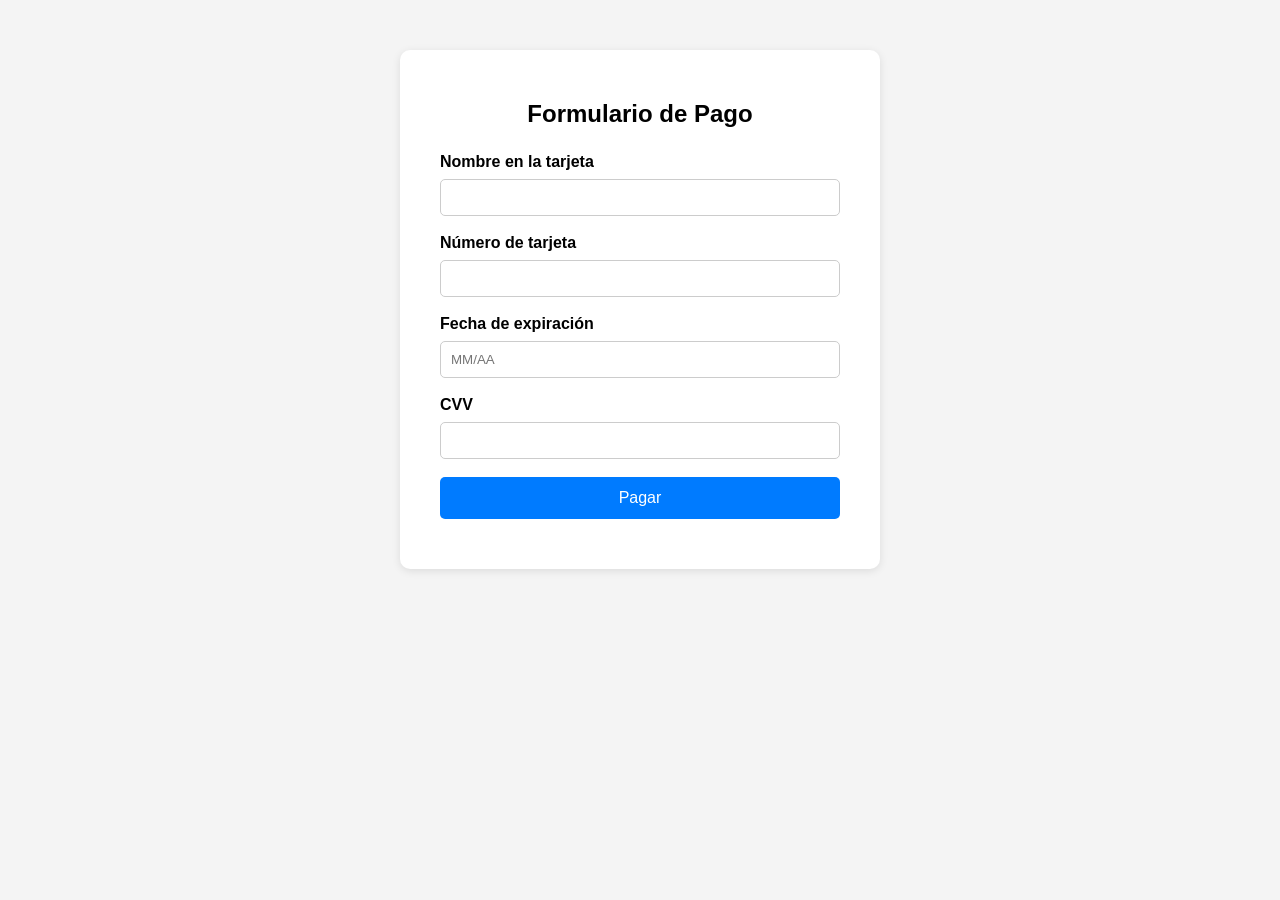
<file: pasarela/index.html>
<!DOCTYPE html>
<html lang="es">
<head>
    <meta charset="UTF-8">
    <meta name="viewport" content="width=device-width, initial-scale=1.0">
    <title>Pasarela de Pago</title>
    <link rel="stylesheet" href="styles.css">
</head>
<body>
    <div class="payment-container">
        <h2>Formulario de Pago</h2>
        <form id="paymentForm" action="procesar_pago.php" method="POST">
            <label for="cardName">Nombre en la tarjeta</label>
            <input type="text" id="cardName" name="cardName" required>

            <label for="cardNumber">Número de tarjeta</label>
            <input type="text" id="cardNumber" name="cardNumber" maxlength="16" required>

            <label for="expiry">Fecha de expiración</label>
            <input type="text" id="expiry" name="expiry" placeholder="MM/AA" maxlength="5" required>

            <label for="cvv">CVV</label>
            <input type="text" id="cvv" name="cvv" maxlength="4" required>

            <button type="submit">Pagar</button>
        </form>
        <div id="paymentMessage"></div>
    </div>
    <script src="script.js"></script>
</body>
</html>
</file>
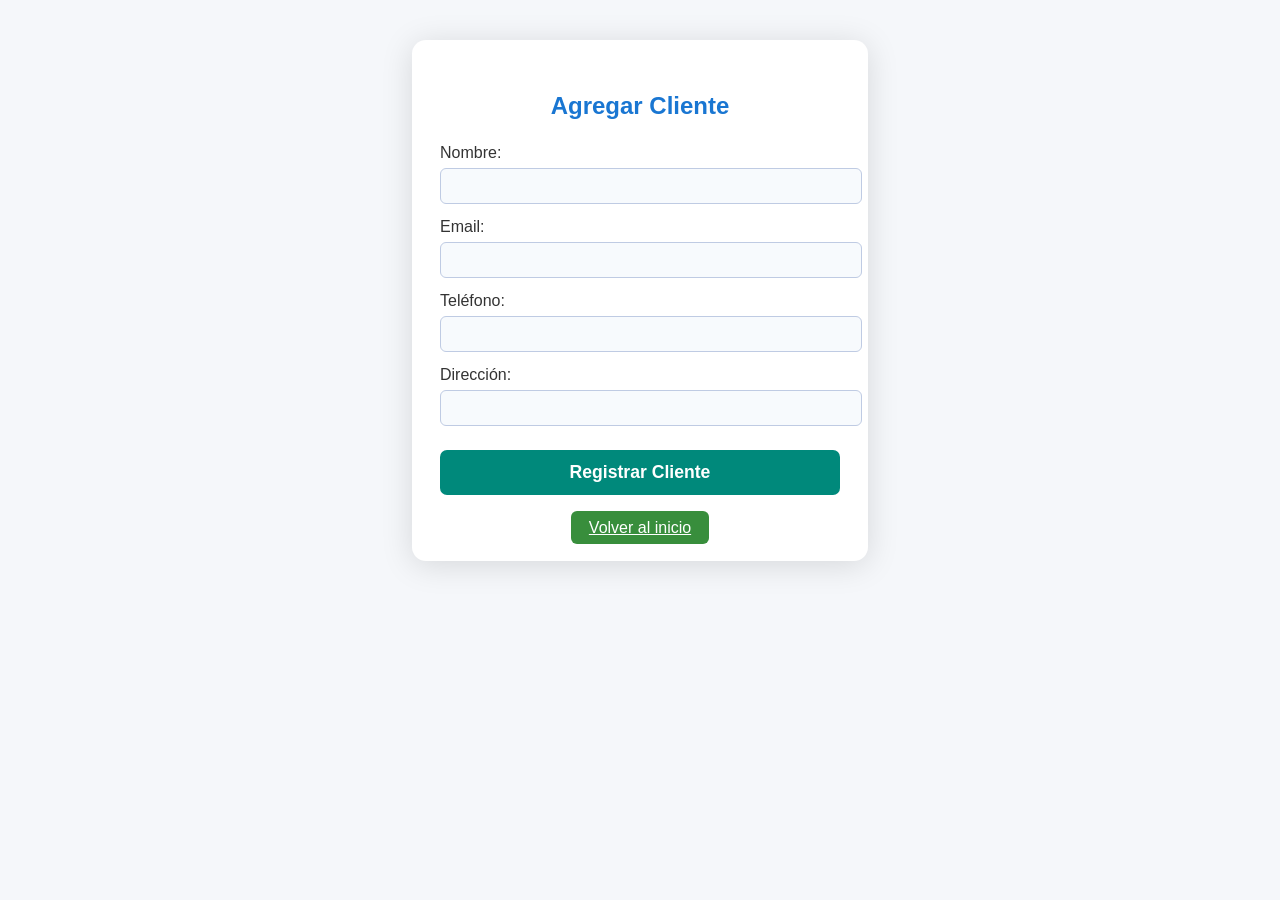
<file: agregar_cliente.html>
<!DOCTYPE html>
<html lang="es">
<head>
    <meta charset="UTF-8">
    <title>Agregar Cliente</title>
    <link rel="stylesheet" href="styles.css">
    <style>
        .form-agregar {
            max-width: 400px;
            margin: 40px auto;
            padding: 32px 28px 24px 28px;
            background: #fff;
            border-radius: 14px;
            box-shadow: 0 4px 32px rgba(0,0,0,0.13);
        }
        .form-agregar h2 {
            color: #1976d2;
            text-align: center;
            margin-bottom: 24px;
        }
        .form-agregar label {
            display: block;
            font-weight: 500;
            margin-bottom: 6px;
            color: #333;
        }
        .form-agregar input {
            width: 100%;
            padding: 8px 10px;
            border-radius: 6px;
            border: 1px solid #bfcbe3;
            font-size: 1rem;
            margin-bottom: 14px;
            background: #f7fafd;
        }
        .form-agregar button {
            width: 100%;
            background: #00897b;
            color: #fff;
            border: none;
            border-radius: 7px;
            padding: 12px 0;
            font-size: 1.1rem;
            font-weight: bold;
            margin-top: 10px;
            cursor: pointer;
            transition: background 0.2s;
        }
        .form-agregar button:hover {
            background: #00695c;
        }
        .form-agregar .btn-pedido-nav {
            margin: 0 8px;
        }
    </style>
</head>
<body>
    <div class="form-agregar">
        <h2>Agregar Cliente</h2>
        <form id="form-cliente" action="php/registrar_cliente.php" method="POST" onsubmit="return validarCliente()">
            <label>Nombre:</label>
            <input type="text" name="nombre" id="nombre_cliente" required>
            <label>Email:</label>
            <input type="email" name="email" id="email_cliente" required>
            <label>Teléfono:</label>
            <input type="text" name="telefono" id="telefono_cliente">
            <label>Dirección:</label>
            <input type="text" name="direccion" id="direccion_cliente">
            <button type="submit">Registrar Cliente</button>
        </form>
        <div style="text-align:center; margin-top:24px;">
            <a href="index.php" class="btn-pedido-nav">Volver al inicio</a>
        </div>
    </div>
    <script>
    function validarCliente() {
        if (document.getElementById('nombre_cliente').value.trim() === '') {
            alert('El nombre del cliente es obligatorio.');
            return false;
        }
        if (document.getElementById('email_cliente').value.trim() === '') {
            alert('El email es obligatorio.');
            return false;
        }
        return true;
    }
    </script>
</body>
</html>
</file>
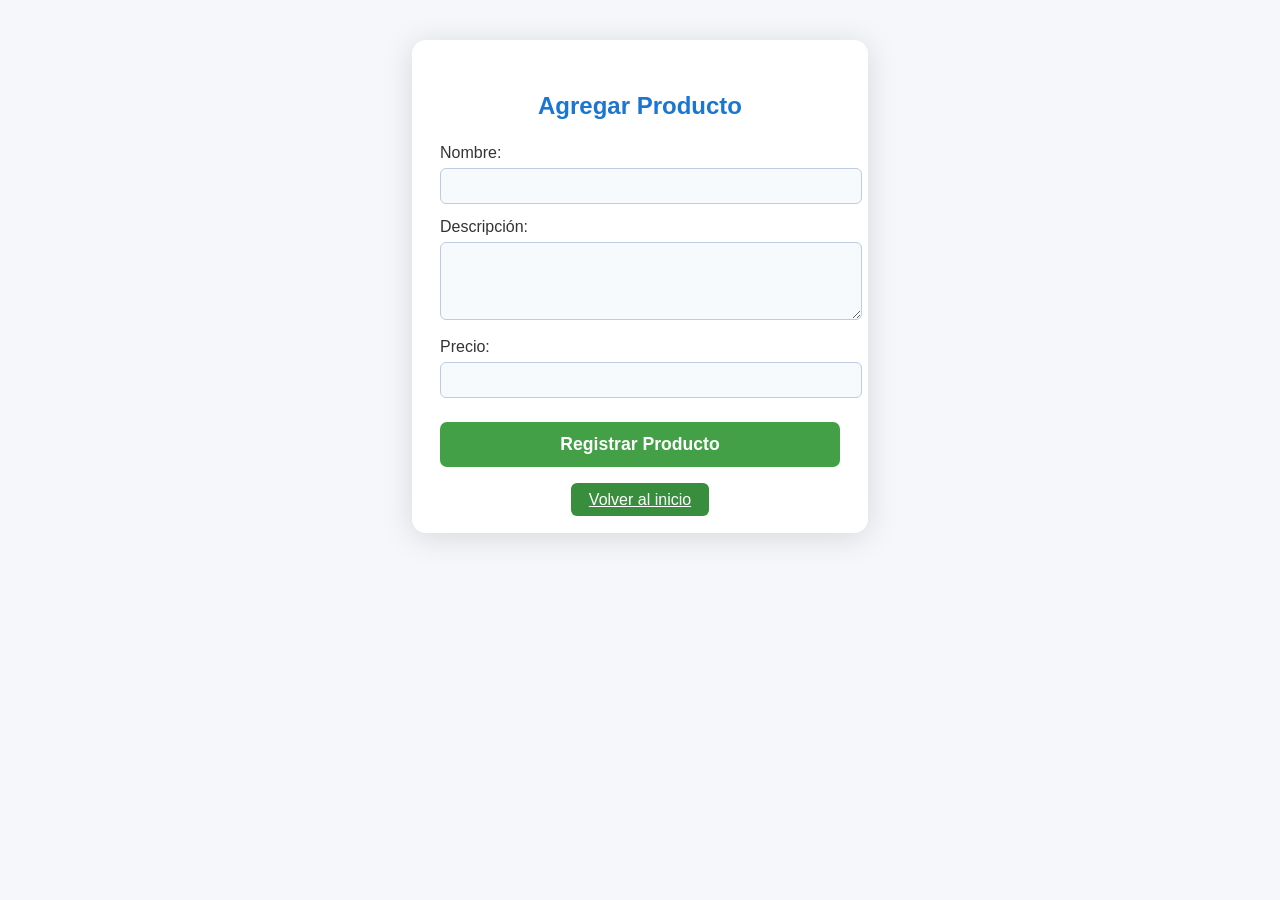
<file: agregar_producto.html>
<!DOCTYPE html>
<html lang="es">
<head>
    <meta charset="UTF-8">
    <title>Agregar Producto</title>
    <link rel="stylesheet" href="styles.css">
    <style>
        .form-agregar {
            max-width: 400px;
            margin: 40px auto;
            padding: 32px 28px 24px 28px;
            background: #fff;
            border-radius: 14px;
            box-shadow: 0 4px 32px rgba(0,0,0,0.13);
        }
        .form-agregar h2 {
            color: #1976d2;
            text-align: center;
            margin-bottom: 24px;
        }
        .form-agregar label {
            display: block;
            font-weight: 500;
            margin-bottom: 6px;
            color: #333;
        }
        .form-agregar input, .form-agregar textarea {
            width: 100%;
            padding: 8px 10px;
            border-radius: 6px;
            border: 1px solid #bfcbe3;
            font-size: 1rem;
            margin-bottom: 14px;
            background: #f7fafd;
        }
        .form-agregar textarea {
            resize: vertical;
            min-height: 60px;
        }
        .form-agregar button {
            width: 100%;
            background: #43a047;
            color: #fff;
            border: none;
            border-radius: 7px;
            padding: 12px 0;
            font-size: 1.1rem;
            font-weight: bold;
            margin-top: 10px;
            cursor: pointer;
            transition: background 0.2s;
        }
        .form-agregar button:hover {
            background: #388e3c;
        }
        .form-agregar .btn-pedido-nav {
            margin: 0 8px;
        }
    </style>
</head>
<body>
    <div class="form-agregar">
        <h2>Agregar Producto</h2>
        <form id="form-producto" action="php/registrar_producto.php" method="POST" onsubmit="return validarProducto()">
            <label>Nombre:</label>
            <input type="text" name="nombre" id="nombre_producto" required>
            <label>Descripción:</label>
            <textarea name="descripcion" id="descripcion_producto" required></textarea>
            <label>Precio:</label>
            <input type="number" name="precio" id="precio_producto" min="0" required>
            <button type="submit">Registrar Producto</button>
        </form>
        <div style="text-align:center; margin-top:24px;">
            <a href="index.php" class="btn-pedido-nav">Volver al inicio</a>
        </div>
    </div>
    <script>
    function validarProducto() {
        if (document.getElementById('nombre_producto').value.trim() === '') {
            alert('El nombre del producto es obligatorio.');
            return false;
        }
        if (document.getElementById('descripcion_producto').value.trim() === '') {
            alert('La descripción es obligatoria.');
            return false;
        }
        if (parseFloat(document.getElementById('precio_producto').value) <= 0) {
            alert('El precio debe ser mayor a 0.');
            return false;
        }
        return true;
    }
    </script>
</body>
</html>
</file>
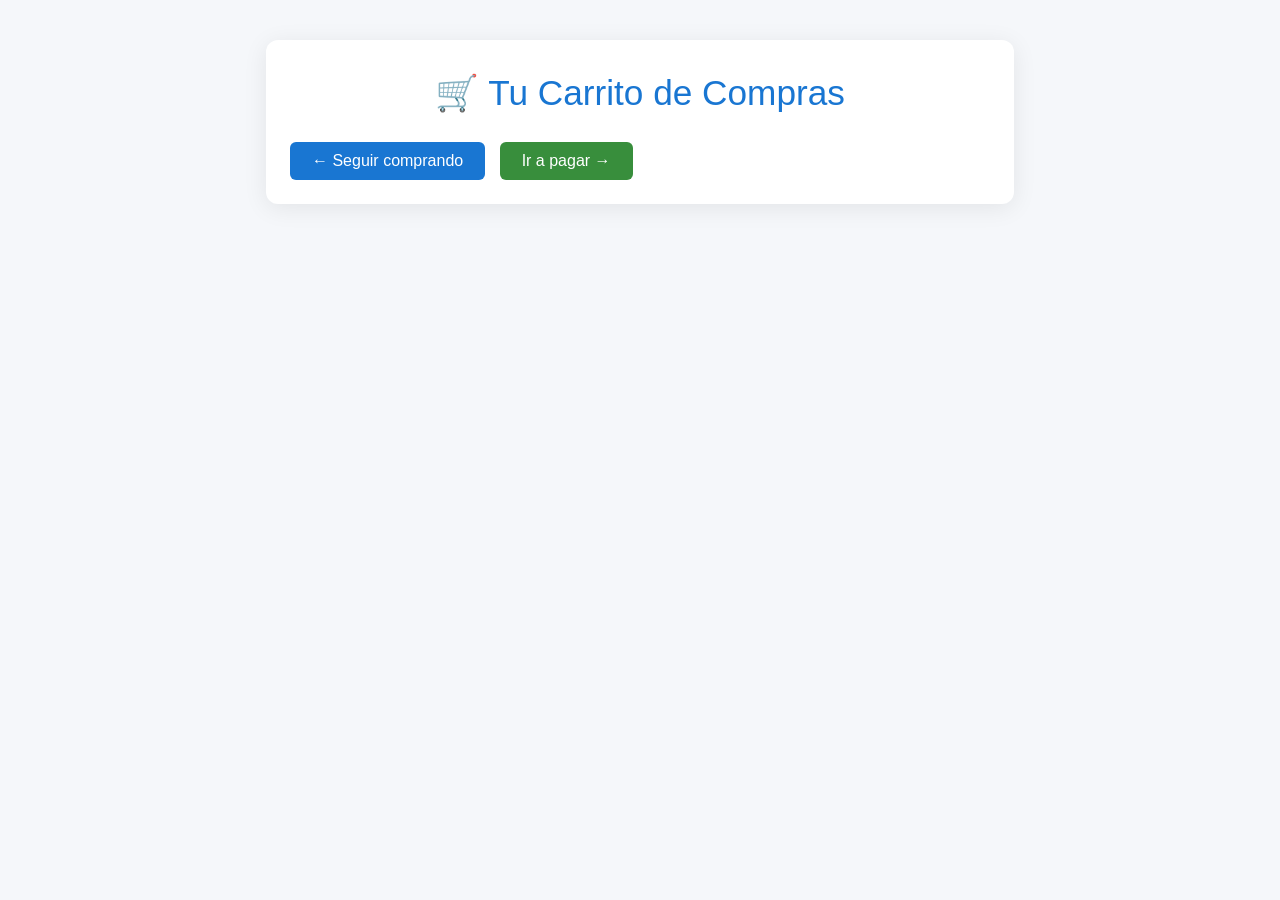
<file: carrito.html>
<!DOCTYPE html>
<html lang="es">
<head>
    <meta charset="UTF-8">
    <meta name="viewport" content="width=device-width, initial-scale=1.0">
    <title>Carrito de Compras</title>
    <link rel="stylesheet" href="styles.css">
    <style>
        body {
            background: #f5f7fa;
            font-family: 'Segoe UI', Arial, sans-serif;
            margin: 0;
            padding: 0;
        }
        .carrito-container {
            max-width: 700px;
            margin: 40px auto;
            background: #fff;
            border-radius: 12px;
            box-shadow: 0 4px 24px rgba(0,0,0,0.08);
            padding: 32px 24px 24px 24px;
        }
        .carrito-title {
            font-size: 2.2rem;
            color: #1976d2;
            margin-bottom: 18px;
            text-align: center;
        }
        .carrito-table {
            width: 100%;
            border-collapse: collapse;
            margin-bottom: 24px;
        }
        .carrito-table th, .carrito-table td {
            padding: 12px 8px;
            text-align: left;
        }
        .carrito-table th {
            background: #e3eafc;
            color: #1976d2;
            font-weight: 600;
        }
        .carrito-table tr:nth-child(even) {
            background: #f7fafd;
        }
        .carrito-total {
            text-align: right;
            font-size: 1.3rem;
            color: #388e3c;
            margin-bottom: 18px;
        }
        .carrito-vacio {
            text-align: center;
            color: #888;
            font-size: 1.1rem;
            margin: 40px 0;
        }
        .btn-volver {
            display: inline-block;
            background: #1976d2;
            color: #fff;
            padding: 10px 22px;
            border: none;
            border-radius: 6px;
            font-size: 1rem;
            cursor: pointer;
            text-decoration: none;
            margin-top: 10px;
            transition: background 0.2s;
        }
        .btn-volver:hover {
            background: #1251a3;
        }
        @media (max-width: 600px) {
            .carrito-container { padding: 12px 2px; }
            .carrito-title { font-size: 1.3rem; }
            .carrito-table th, .carrito-table td { padding: 7px 2px; font-size: 0.95rem; }
        }
    </style>
</head>
<body>
    <div class="carrito-container">
        <div class="carrito-title">🛒 Tu Carrito de Compras</div>
        <div id="carrito-detalle"></div>
        <div class="carrito-total" id="carrito-total"></div>
    <a href="index.html" class="btn-volver">&larr; Seguir comprando</a>
    <a href="pasarela/index.html" class="btn-volver" style="background:#388e3c;margin-left:10px;">Ir a pagar &rarr;</a>
    </div>
    <script>
    // Cargar productos del carrito desde la sesión PHP
    fetch('php/carrito_productos.php')
        .then(res => res.json())
        .then(data => {
            const contenedor = document.getElementById('carrito-detalle');
            const totalDiv = document.getElementById('carrito-total');
            if (!data.productos || data.productos.length === 0) {
                contenedor.innerHTML = '<div class="carrito-vacio">Tu carrito está vacío.</div>';
                totalDiv.textContent = '';
                return;
            }
            let total = 0;
            let tabla = `<table class='carrito-table'><thead><tr><th>Producto</th><th>Precio</th><th>Cantidad</th><th>Subtotal</th><th></th></tr></thead><tbody>`;
            data.productos.forEach(p => {
                const precio = parseFloat(p.descuento && p.descuento > 0 ? (p.precio * (1 - p.descuento/100)) : p.precio);
                const subtotal = precio * p.cantidad;
                total += subtotal;
                tabla += `<tr>
                    <td>${p.nombre}</td>
                    <td>${precio.toLocaleString('es-CL', { style: 'currency', currency: 'CLP' })}</td>
                    <td>${p.cantidad}</td>
                    <td>${subtotal.toLocaleString('es-CL', { style: 'currency', currency: 'CLP' })}</td>
                    <td><button class='btn-eliminar' data-id='${p.id}' title='Eliminar del carrito' style='background:#d32f2f;color:#fff;border:none;border-radius:4px;padding:6px 12px;cursor:pointer;'>✕</button></td>
                </tr>`;
            });
            tabla += '</tbody></table>';
            contenedor.innerHTML = tabla;
            totalDiv.textContent = 'Total: ' + total.toLocaleString('es-CL', { style: 'currency', currency: 'CLP' });
            document.querySelectorAll('.btn-eliminar').forEach(btn => {
                btn.onclick = function() {
                    const id = this.getAttribute('data-id');
                    fetch('php/eliminar_del_carrito.php', {
                        method: 'POST',
                        headers: { 'Content-Type': 'application/x-www-form-urlencoded' },
                        body: 'producto_id=' + encodeURIComponent(id)
                    })
                    .then(res => res.json())
                    .then(() => location.reload());
                };
            });
        });
    </script>
</body>
</html>
</file>
<file: pasarela/styles.css>
body {
    font-family: Arial, sans-serif;
    background: #f4f4f4;
    margin: 0;
    padding: 0;
}
.payment-container {
    background: #fff;
    max-width: 400px;
    margin: 50px auto;
    padding: 30px 40px;
    border-radius: 10px;
    box-shadow: 0 2px 8px rgba(0,0,0,0.1);
}
.payment-container h2 {
    text-align: center;
    margin-bottom: 25px;
}
label {
    display: block;
    margin-bottom: 8px;
    font-weight: bold;
}
input[type="text"] {
    width: 100%;
    padding: 10px;
    margin-bottom: 18px;
    border: 1px solid #ccc;
    border-radius: 5px;
    box-sizing: border-box;
}
button {
    width: 100%;
    padding: 12px;
    background: #007bff;
    color: #fff;
    border: none;
    border-radius: 5px;
    font-size: 16px;
    cursor: pointer;
    transition: background 0.2s;
}
button:hover {
    background: #0056b3;
}
#paymentMessage {
    margin-top: 20px;
    text-align: center;
    font-size: 15px;
}
</file>
<file: styles.css>
.search-container {
    text-align: center;
    margin-top: 20px;
    display: flex;
    justify-content: center;
    align-items: center;
    gap: 10px;
}

#icono-carrito {
    margin-left: 10px;
    position: relative;
}
#icono-carrito span:first-child {
    font-size: 2rem;
}
#medalla-carrito {
    position: absolute;
    top: -6px;
    right: -10px;
    background: #d32f2f;
    color: #fff;
    font-size: 0.9rem;
    padding: 2px 7px;
    border-radius: 50%;
    font-weight: bold;
    border: 2px solid #fff;
    min-width: 22px;
    text-align: center;
}

#results-container {
    margin-top: 20px;
    display: grid;
    grid-template-columns: repeat(auto-fit, minmax(250px, 1fr));
    gap: 24px;
    padding: 20px;
}

.product {
    background: #fff;
    border-radius: 12px;
    box-shadow: 0 2px 8px rgba(0,0,0,0.08), 0 1.5px 4px rgba(0,0,0,0.06);
    padding: 24px 18px;
    display: flex;
    flex-direction: column;
    align-items: flex-start;
    transition: transform 0.2s, box-shadow 0.2s;
}
.product:hover {
    transform: translateY(-6px) scale(1.03);
    box-shadow: 0 6px 20px rgba(0,0,0,0.13);
}
.product h3 {
    margin: 0 0 8px 0;
    font-size: 1.3rem;
    color: #1a237e;
}
.product p {
    margin: 4px 0;
    color: #333;
    font-size: 1rem;
}
.product p:last-child {
    font-weight: bold;
    color: #388e3c;
}

body {
    background: #f5f7fa;
    font-family: 'Segoe UI', Arial, sans-serif;
}

.search-container input[type="text"] {
    width: 250px;
    padding: 10px;
    border-radius: 6px;
    border: 1px solid #bdbdbd;
    font-size: 1rem;
    margin-right: 8px;
}

.search-container button {
    padding: 10px 18px;
    border-radius: 6px;
    border: none;
    background: #1976d2;
    color: #fff;
    font-size: 1rem;
    cursor: pointer;
    transition: background 0.2s;
}
.search-container button:hover {
    background: #0d47a1;
}

.notificacion {
    background: #323232;
    color: #fff;
    padding: 12px 24px;
    border-radius: 8px;
    font-size: 1rem;
    box-shadow: 0 2px 8px rgba(0,0,0,0.15);
    animation: fadeIn 0.3s;
    margin-bottom: 0;
    margin-top: 0;
    min-width: 250px;
    margin-right: 0;
    margin-left: 0;
}
.notificacion.promo {
    background: #ff9800;
    color: #fff;
}
.notificacion.carrito {
    background: #1976d2;
    color: #fff;
}
.notificacion.error {
    background: #d32f2f;
    color: #fff;
}
#notificaciones-stack {
    position: fixed;
    top: 20px;
    right: 20px;
    z-index: 2000;
    display: flex;
    flex-direction: column;
    gap: 10px;
    align-items: flex-end;
}

@keyframes fadeIn {
    from { opacity: 0; transform: translateY(-20px); }
    to { opacity: 0.95; transform: translateY(0); }
}

#carrito-bar {
    font-size: 1.1rem;
    font-weight: bold;
    box-shadow: 0 2px 8px rgba(0,0,0,0.12);
}

.promo {
    display: inline-block;
    background: #ffecb3;
    color: #ff9800;
    font-size: 0.95rem;
    border-radius: 6px;
    padding: 2px 8px;
    margin-left: 8px;
}

.product button {
    margin-top: 10px;
    padding: 8px 16px;
    border: none;
    border-radius: 6px;
    background: #1976d2;
    color: #fff;
    font-size: 1rem;
    cursor: pointer;
    transition: background 0.2s;
}
.product button:hover {
    background: #0d47a1;
}

/* Formulario de reseñas y estrellas */
#review-form-section {
    max-width: 400px;
    margin: 40px auto 0 auto;
    padding: 24px 32px 20px 32px;
    background: #fff;
    border-radius: 12px;
    box-shadow: 0 2px 16px 0 rgba(0,0,0,0.08);
}
#review-form-section h2 {
    text-align: center;
    color: #333;
    margin-bottom: 18px;
}
#review-form-section label {
    font-weight: 500;
    color: #444;
}
#review-form-section input[type="text"],
#review-form-section input[type="number"],
#review-form-section textarea {
    width: 100%;
    padding: 8px 10px;
    margin: 6px 0 14px 0;
    border: 1px solid #ccc;
    border-radius: 6px;
    font-size: 1em;
    box-sizing: border-box;
}
#review-form-section textarea {
    resize: vertical;
}
#review-form-section input[type="submit"] {
    background: #f5b301;
    color: #fff;
    border: none;
    border-radius: 6px;
    padding: 10px 0;
    width: 100%;
    font-size: 1.1em;
    font-weight: bold;
    cursor: pointer;
    transition: background 0.2s;
}
#review-form-section input[type="submit"]:hover {
    background: #e0a800;
}
#seccion-resenas {
    max-width: 800px;
    margin: 40px auto;
    padding: 20px;
    background: #fff;
    border-radius: 12px;
    box-shadow: 0 2px 16px 0 rgba(0,0,0,0.08);
}
#seccion-resenas h3 {
    text-align: center;
    color: #333;
    margin-bottom: 18px;
}
#seccion-resenas .sin-resenas {
    text-align: center;
    color: #777;
    font-style: italic;
}
#review-resena-grid {
    display: grid;
    grid-template-columns: 1fr 1fr;
    gap: 20px;
    max-width: 1200px;
    margin: 0 auto;
    padding: 0 20px;
}
@media (max-width: 768px) {
    #review-resena-grid {
        grid-template-columns: 1fr;
    }
}
.modal-content-pedidos {
    min-width: 320px;
    max-width: 1200px;
    width: 98vw;
    padding-bottom: 18px;
    background: #fff;
}
#contenedor-pedidos {
    background: #fff;
    border-radius: 8px;
    box-shadow: 0 1px 6px 0 rgba(0,0,0,0.06);
    margin: 0 auto;
    font-size: 1em;
    padding: 0;
    max-height: 70vh;
    overflow-x: auto;
    overflow-y: auto;
    width: 100%;
}
.tabla-pedidos {
    min-width: 100%;
    width: 100%;
    border-collapse: collapse;
    margin: 0;
    background: #fff;
    table-layout: auto;
}
.tabla-pedidos th, .tabla-pedidos td {
    border: 1px solid #e0e0e0;
    padding: 12px 10px;
    text-align: left;
    font-size: 1em;
    word-break: break-word;
}
.tabla-pedidos th {
    background: #1976d2;
    color: #fff;
    font-weight: 600;
    position: sticky;
    top: 0;
    z-index: 1;
}
.tabla-pedidos tr:nth-child(even) {
    background: #f1f7fa;
}
.modal-content-pedidos h2 {
    margin: 18px 0 12px 0;
    color: #1976d2;
    font-size: 1.3em;
    font-weight: 600;
    text-align: center;
}
@media (max-width: 1300px) {
    .modal-content-pedidos {
        width: 99vw;
        min-width: 0;
        max-width: 99vw;
        padding: 0;
    }
    #contenedor-pedidos {
        padding: 0;
    }
    .tabla-pedidos th, .tabla-pedidos td {
        font-size: 0.93em;
        padding: 6px 2px;
    }
}

.form-pedido {
    max-width: 400px;
    margin: 40px auto 30px auto;
    padding: 28px 32px 20px 32px;
    background: #fff;
    border-radius: 14px;
    box-shadow: 0 2px 16px 0 rgba(0,0,0,0.10);
    font-family: 'Segoe UI', Arial, sans-serif;
}
.form-pedido h2 {
    text-align: center;
    color: #1976d2;
    margin-bottom: 22px;
    font-size: 1.5em;
}
.form-group {
    margin-bottom: 18px;
}
.form-group label {
    display: block;
    font-weight: 500;
    color: #333;
    margin-bottom: 6px;
}
.form-group input[type="text"],
.form-group input[type="number"],
.form-group select,
.form-group textarea {
    width: 100%;
    padding: 8px 10px;
    border: 1px solid #bdbdbd;
    border-radius: 6px;
    font-size: 1em;
    box-sizing: border-box;
    background: #f9f9f9;
    transition: border 0.2s;
}
.form-group input:focus,
.form-group select:focus,
.form-group textarea:focus {
    border: 1.5px solid #1976d2;
    outline: none;
    background: #fff;
}
.btn-pedido {
    background: #1976d2;
    color: #fff;
    border: none;
    border-radius: 6px;
    padding: 12px 0;
    width: 100%;
    font-size: 1.1em;
    font-weight: bold;
    cursor: pointer;
    transition: background 0.2s;
    margin-top: 8px;
}
.btn-pedido:hover {
    background: #125ea7;
}
.btn-pedido-nav {
    background: #388e3c;
    color: #fff;
    border: none;
    border-radius: 6px;
    padding: 8px 18px;
    font-size: 1em;
    font-weight: 500;
    margin-left: 18px;
    cursor: pointer;
    transition: background 0.2s;
}
.btn-pedido-nav:hover {
    background: #256b27;
}
.modal-pedido {
    display: none;
    position: fixed;
    z-index: 1100;
    left: 0;
    top: 0;
    width: 100vw;
    height: 100vh;
    overflow: auto;
    background-color: rgba(0,0,0,0.7);
    align-items: center;
    justify-content: center;
}
.modal-pedido .modal-content {
    background-color: #fff;
    margin: 0 auto;
    padding: 0;
    border: none;
    width: auto;
    min-width: 320px;
    max-width: 440px;
    border-radius: 14px;
    box-shadow: 0 4px 24px rgba(0,0,0,0.18);
    position: relative;
    top: 10vh;
    animation: modalFadeIn 0.25s;
    display: flex;
    flex-direction: column;
    align-items: stretch;
}
@keyframes modalFadeIn {
    from { opacity: 0; transform: translateY(-30px); }
    to { opacity: 1; transform: translateY(0); }
}
.modal-pedido .close-modal {
    color: #888;
    position: absolute;
    right: 18px;
    top: 12px;
    font-size: 28px;
    font-weight: bold;
    cursor: pointer;
    transition: color 0.2s;
    z-index: 2;
}
.modal-pedido .close-modal:hover {
    color: #1976d2;
}
.modal-pedido .form-pedido {
    box-shadow: none;
    margin: 0;
    padding: 28px 32px 20px 32px;
    border-radius: 0 0 14px 14px;
    background: #fff;
    width: 100%;
    min-width: 0;
}
@media (max-width: 600px) {
    .modal-pedido .modal-content {
        max-width: 98vw;
        min-width: 0;
        padding: 0;
    }
    .modal-pedido .form-pedido {
        padding: 18px 8px 16px 8px;
    }
    .modal-pedido .close-modal {
        right: 8px;
        top: 8px;
    }
}
.stars {
    display: flex;
    flex-direction: row-reverse;
    justify-content: flex-end;
    margin-bottom: 10px;
}
.stars input[type="radio"] {
    display: none;
}
.stars label {
    font-size: 2em;
    color: #ccc;
    cursor: pointer;
    transition: color 0.2s;
}
.stars label:hover,
.stars label:hover ~ label {
    color: #f5b301;
}
.stars input[type="radio"]:checked ~ label {
    color: #ccc;
}
.stars input[type="radio"]:checked + label,
.stars input[type="radio"]:checked + label ~ label {
    color: #f5b301;
}
.stars label:active {
    transform: scale(0.95);
}

.modal-resena {
    display: none;
    position: fixed;
    z-index: 3000;
    left: 0;
    top: 0;
    width: 100vw;
    height: 100vh;
    overflow: auto;
    background: rgba(0,0,0,0.35);
    justify-content: center;
    align-items: center;
}
.modal-resena.active {
    display: flex;
}
.modal-resena .modal-content {
    background: #fff;
    margin: auto;
    padding: 32px 24px 28px 24px;
    border-radius: 16px;
    box-shadow: 0 4px 24px 0 rgba(0,0,0,0.15);
    min-width: 320px;
    max-width: 400px;
    width: 100%;
    position: relative;
    animation: modalFadeIn 0.2s;
    box-sizing: border-box;
}
.modal-resena .modal-content h2 {
    text-align: center;
    color: #222;
    margin-bottom: 18px;
    font-size: 1.3em;
    letter-spacing: 0.5px;
}
.modal-resena .modal-content form {
    display: flex;
    flex-direction: column;
    gap: 10px;
    width: 100%;
}
.modal-resena .modal-content label {
    font-weight: 600;
    color: #444;
    margin-bottom: 2px;
}
.modal-resena .modal-content input[type="text"],
.modal-resena .modal-content textarea {
    width: 100%;
    padding: 10px 12px;
    margin-bottom: 10px;
    border: 1.5px solid #e0e0e0;
    border-radius: 7px;
    font-size: 1em;
    background: #fafafa;
    transition: border 0.2s;
    box-sizing: border-box;
}
.modal-resena .modal-content input[type="text"]:focus,
.modal-resena .modal-content textarea:focus {
    border: 1.5px solid #f5b301;
    outline: none;
    background: #fffbe7;
}
.modal-resena .modal-content textarea {
    resize: vertical;
    min-height: 80px;
}
.modal-resena .modal-content input[type="submit"] {
    background: linear-gradient(90deg, #f5b301 60%, #ffe066 100%);
    color: #fff;
    border: none;
    border-radius: 7px;
    padding: 12px 0;
    width: 100%;
    font-size: 1.1em;
    font-weight: bold;
    cursor: pointer;
    box-shadow: 0 2px 8px 0 #f5b30122;
    transition: background 0.2s, box-shadow 0.2s;
}
.modal-resena .modal-content input[type="submit"]:hover {
    background: linear-gradient(90deg, #e0a800 60%, #ffe066 100%);
    box-shadow: 0 4px 16px 0 #f5b30133;
}
.resena {
    border-bottom: 1px solid #eee;
    padding: 12px 0 8px 0;
}
.resena:last-child {
    border-bottom: none;
}
.resena-header {
    display: flex;
    justify-content: space-between;
    font-size: 0.98em;
    margin-bottom: 2px;
}
.resena-usuario {
    font-weight: bold;
    color: #1976d2;
}
.resena-fecha {
    color: #888;
    font-size: 0.93em;
}
.resena-estrellas {
    color: #f5b301;
    font-size: 1.2em;
    margin-bottom: 2px;
}
.resena-comentario {
    color: #333;
    font-size: 1em;
    margin-bottom: 2px;
}
.sin-resenas {
    text-align: center;
    color: #888;
    font-size: 1em;
    margin: 10px 0;
}

.modal-pedido, .modal-resena, #modal-finalizar-compra {
    display: none;
    position: fixed;
    z-index: 2001;
    left: 0; top: 0; width: 100vw; height: 100vh;
    background: rgba(30,40,60,0.25);
    justify-content: center;
    align-items: center;
}
#modal-finalizar-compra.active, #modal-finalizar-compra[style*='display: block'] {
    display: flex !important;
}
#modal-finalizar-compra .modal-content {
    background: #fff;
    border-radius: 14px;
    box-shadow: 0 4px 32px rgba(0,0,0,0.13);
    padding: 32px 28px 24px 28px;
    max-width: 400px;
    width: 95vw;
    margin: auto;
    position: relative;
    animation: modalFadeIn 0.3s;
}
#modal-finalizar-compra h2 {
    color: #1976d2;
    font-size: 1.5rem;
    margin-bottom: 18px;
    text-align: center;
}
#modal-finalizar-compra .form-group {
    margin-bottom: 16px;
}
#modal-finalizar-compra label {
    display: block;
    font-weight: 500;
    margin-bottom: 6px;
    color: #333;
}
#modal-finalizar-compra input {
    width: 100%;
    padding: 8px 10px;
    border-radius: 6px;
    border: 1px solid #bfcbe3;
    font-size: 1rem;
    margin-bottom: 2px;
    background: #f7fafd;
}
#modal-finalizar-compra .btn-pedido {
    width: 100%;
    background: #1976d2;
    color: #fff;
    border: none;
    border-radius: 7px;
    padding: 12px 0;
    font-size: 1.1rem;
    font-weight: bold;
    margin-top: 10px;
    cursor: pointer;
    transition: background 0.2s;
}
#modal-finalizar-compra .btn-pedido:hover {
    background: #1251a3;
}
#cerrar-modal-finalizar-compra {
    position: absolute;
    top: 18px;
    right: 18px;
    font-size: 1.5rem;
    color: #888;
    cursor: pointer;
    font-weight: bold;
    background: none;
    border: none;
}
@keyframes modalFadeIn {
    from { opacity: 0; transform: translateY(30px); }
    to { opacity: 1; transform: translateY(0); }
}
</file>
